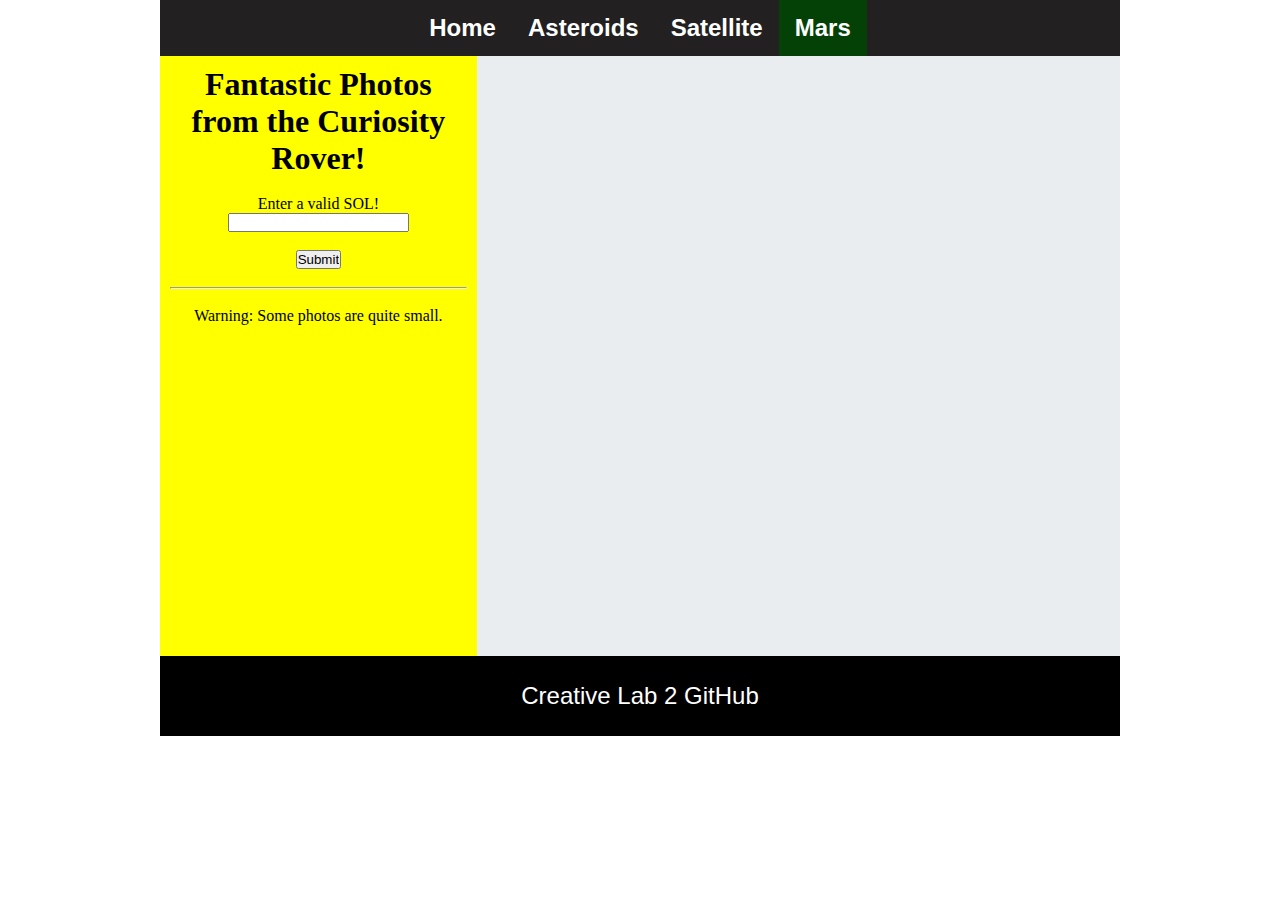
<file: mars.html>
<!doctype html>
<html>

<head>
    <title>Space</title>
    <link rel="stylesheet" type="text/css" href="style.css">
</head>

<body>
    <div class='page'>
        <div class='section menu'>
            <nav>
            <ul>
                <li>
                    <a href="index.html">Home</a>
                </li>
                <li>
                    <a href="neo.html">Asteroids</a>
                </li>
                <li>
                    <a href="spy.html">Satellite</a>
                </li>
                <li>
                    <a class="active" href="mars.html">Mars</a>
                </li>
            </ul>
            </nav>
        </div>
        <div class='section sidebar'>
            <h1>Fantastic Photos from the Curiosity Rover!</h1>
            <br/>
            <form>
                <label>Enter a valid SOL!</label>
                <br>
                <input id="marsInput" type="text"></input><br/><br/>
                <input id="marsSubmit" type="submit" value="Submit"></input>
            </form>
            <br>
            <hr/>
            <br>
            <p>Warning: Some photos are quite small.</p>
        </div>
        <div class='section content'>
            <div id="MarsResults"></div>
        </div>
        <div class='section footer'>
            <a href="https://github.com/mgwillia/Creative2">Creative Lab 2 GitHub</a>
        </div>
    </div>
    <script src="https://cdnjs.cloudflare.com/ajax/libs/jquery/3.3.1/jquery.min.js"></script>
    <script text="type/javascript" src="script.js"></script>

</body>


</html>
</file>
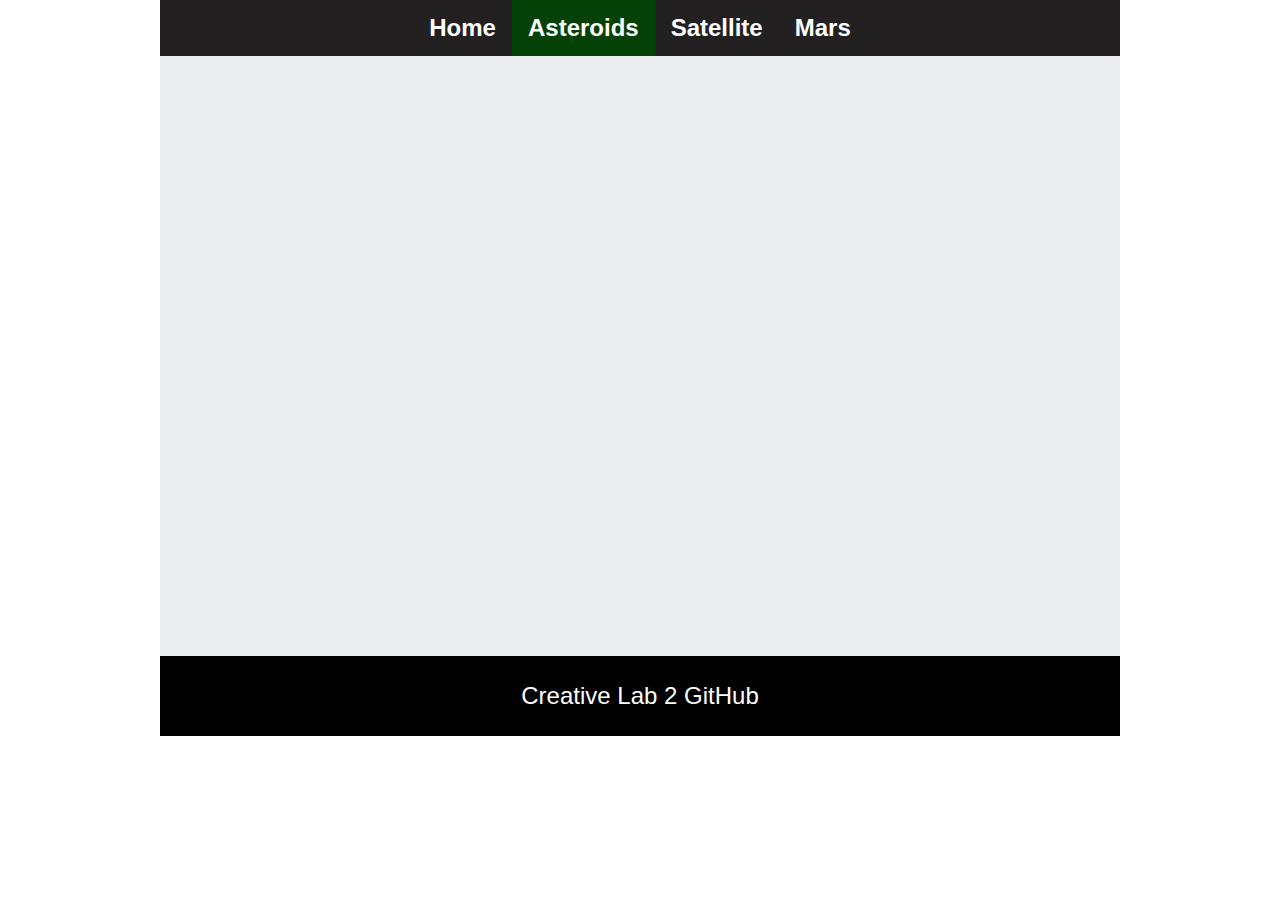
<file: neo.html>
<!doctype html>
<html>

<head>
    <title>Space</title>
    <link rel="stylesheet" type="text/css" href="style.css">
</head>

<body>
    <div class='page'>
        <div class='section menu'>
            <nav>
            <ul>
                <li>
                    <a href="index.html">Home</a>
                </li>
                <li>
                    <a class="active" href="neo.html">Asteroids</a>
                </li>
                <li>
                    <a href="spy.html">Satellite</a>
                </li>
                <li>
                    <a href="mars.html">Mars</a>
                </li>
            </ul>
            </nav>
        </div>
        <!--<div class='section sidebar'>
            <h1>Objects that have come close to Earth!</h1>
            <br/>
            <h2>Format: YYYY-MM-DD</h2>
            <br>
            <form>
                <label>Start Date</label>
                <input id="START_DATE" type="text"></input>
                <br>
                <label>End Date</label>
                <input id="END_DATE" type="text"></input><br/><br/>
                <input id="NEOSubmit" type="submit" value="Submit"></input>
            </form>
            <br>
            <hr>
            <br>
            <p>Note: Stick to ~7 day ranges.</p>
        </div>-->
        <div class='section asteroid'>
            <div id="NEOResults"></div>
        </div>
        <div class='section footer'>
            <a href="https://github.com/mgwillia/Creative2">Creative Lab 2 GitHub</a>
        </div>
    </div>
    <script src="https://cdnjs.cloudflare.com/ajax/libs/jquery/3.3.1/jquery.min.js"></script>
    <script text="type/javascript" src="script.js"></script>

</body>


</html>
</file>
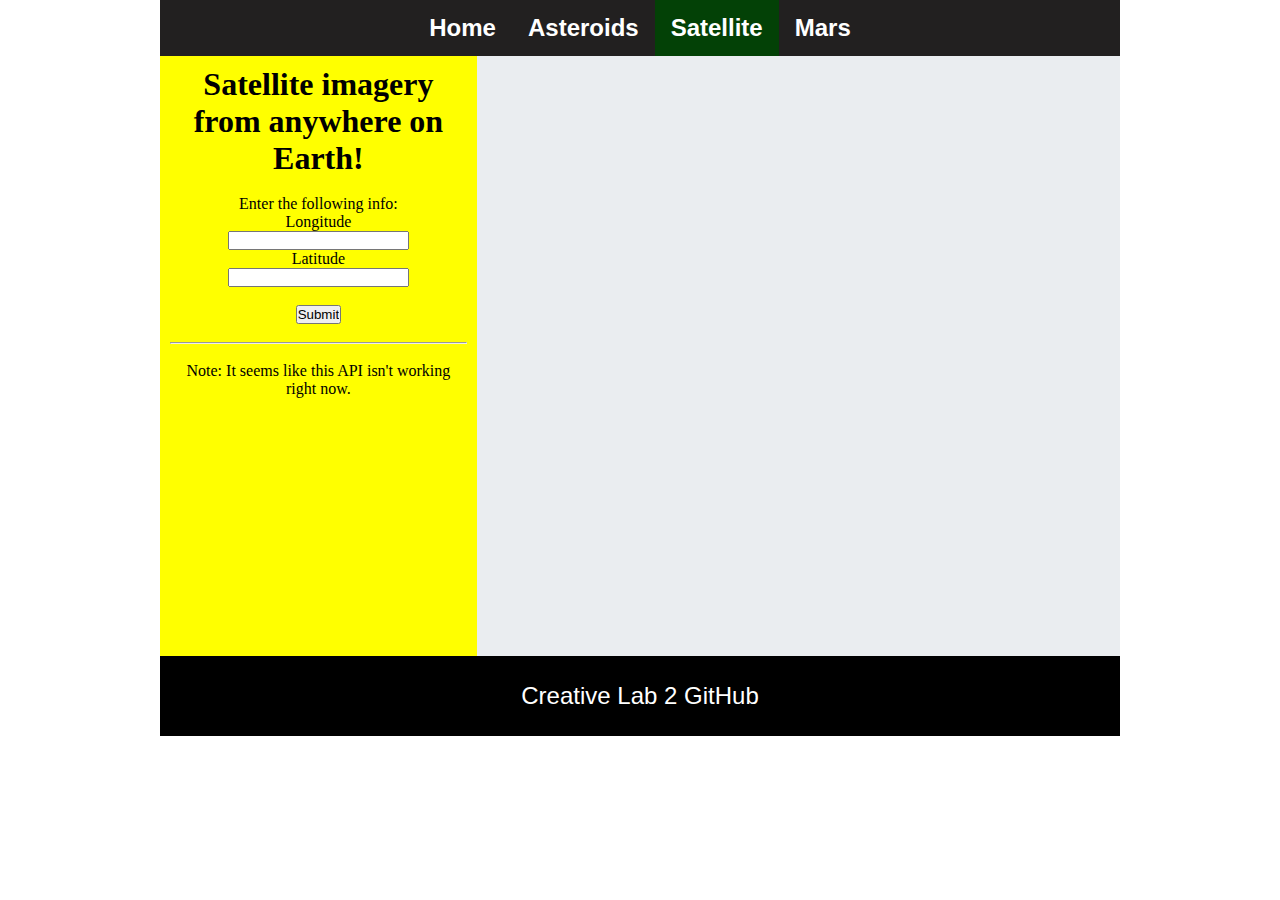
<file: spy.html>
<!doctype html>
<html>

<head>
    <title>Space</title>
    <link rel="stylesheet" type="text/css" href="style.css">
</head>

<body>
    <div class='page'>
        <div class='section menu'>
            <nav>
            <ul>
                <li>
                    <a href="index.html">Home</a>
                </li>
                <li>
                    <a href="neo.html">Asteroids</a>
                </li>
                <li>
                    <a class="active" href="spy.html">Satellite</a>
                </li>
                <li>
                    <a href="mars.html">Mars</a>
                </li>
            </ul>
            </nav>
        </div>
        <div class='section sidebar'>
            <h1>Satellite imagery from anywhere on Earth!</h1>
            <br/>
            <p>Enter the following info:</p>
            <form>
                <label>Longitude</label>
                <br>
                <input id="SpyX" type="text"></input>
                <br>
                <label>Latitude</label>
                <br>
                <input id="SpyY" type="text"></input><br/><br/>
                <input id="SpySubmit" type="submit" value="Submit"></input>
            </form>
            <br>
            <hr>
            <br>
            <p>Note: It seems like this API isn't working right now.</p>
        </div>
        <div class='section content'>
            <div id="SpyResults"></div>
        </div>
        <div class='section footer'>
            <a href="https://github.com/mgwillia/Creative2">Creative Lab 2 GitHub</a>
        </div>
    </div>
    <script src="https://cdnjs.cloudflare.com/ajax/libs/jquery/3.3.1/jquery.min.js"></script>
    <script text="type/javascript" src="script.js"></script>

</body>


</html>
</file>
<file: style.css>
* {
    margin: 0;
    padding: 0;
    box-sizing: border-box;
}

.page {
    display: flex;
    flex-wrap: wrap;
  }
  
.section {
    width: 100%;
    display: flex;
    justify-content: center;
    align-items: center;
}
  
.menu {
    background-color: rgb(34, 32, 32);
}

.main {
    background-color: #EAEDF0;
    min-height: 600px;
    display: inline-block;
    text-align: center;
}

.asteroid {
    background-color: #EAEDF0;
    min-height: 600px;
    display: flex;
}
  
.content {
    background-color: #EAEDF0;
    min-height: 600px;
    text-align: center;
}

.content h1 {
    padding: 75px;
}

.content img {
    max-height: 500px;
    max-width: 600px;
    padding-left: 20px;
    padding-right: 20px;
    padding-top: 10px;
    padding-bottom: 5px;
}

.main img {
    max-height: 500px;
    padding-left: 20px;
    padding-right: 20px;
    padding-top: 10px;
    padding-bottom: 25px;
}

.main h1 {
    text-align: center;
    margin-top: 25px;
    font-family: "Arial";
}

.asteroid h1 {
    text-align: center;
    margin-top: 25px;
    font-family: "Arial";
}

.main h2 {
    text-align: center;
    font-family: "Arial";
}

.sidebar {
    display: inline-block;
    background-color: yellow;
    min-height: 80px;
    text-align: center;
    padding: 10px;
}
  
.footer {
    background-color: black;
    height: 80px;
    font-size: x-large;
}

a {
    text-decoration: none;
    color: white;
    font-family: "Arial";
}

table, tr, td, th {
    border: 1px solid black;
    border-collapse: collapse;
    padding: 5px 10px;
    margin-top: 15px;
    margin-bottom: 50px;
}


@media only screen and (max-width: 960px) {
    nav ul {
        display: block;
        margin: auto;
        width: 100%;
        list-style-type: none;
        overflow: hidden;
        padding: 0;
        background-color: rgb(34, 32, 32);
    }
    nav li {
        float: center;
    }
    nav li a {
        display: inline-block;
        color: white;
        text-align: center;
        padding: 14px 16px;
        text-decoration: none;
        font-size: x-large;
        font-weight: bold;
        font-family: "Arial";
        width: 100%;
        margin: 0;
    }
    nav li a:hover, .dropdown:hover .dropbtn, .dropdown:hover .dropbtn_active {
        background-color: rgb(23, 156, 23);
        cursor: pointer;
    }
    
    nav .active {
        background-color: rgb(3, 65, 6);
    }
}


@media only screen and (min-width: 961px) {
    .page {
        width: 960px;
        margin: 0 auto;
    }
    .sidebar {
        width: 33%;
    }
    .content {
        width: 67%;
    }
    nav ul {
        display: block;
        margin: auto;
        width: 100%;
        list-style-type: none;
        padding: 0;
        overflow: hidden;
        background-color: rgb(34, 32, 32);
    }
    
    nav li {
        float: left;
    }
    
    nav li a {
        display: inline-block;
        color: white;
        text-align: center;
        padding: 14px 16px;
        text-decoration: none;
        /*height: 100%;*/
        font-size: x-large;
        font-weight: bold;
        font-family: "Arial";
        margin: 0;
        /*line-height: 40px;*/
    }
    
    nav li a:hover, .dropdown:hover .dropbtn, .dropdown:hover .dropbtn_active {
        background-color: rgb(23, 156, 23);
        cursor: pointer;
    }
    
    nav .active {
        background-color: rgb(3, 65, 6);
    }
}
</file>
